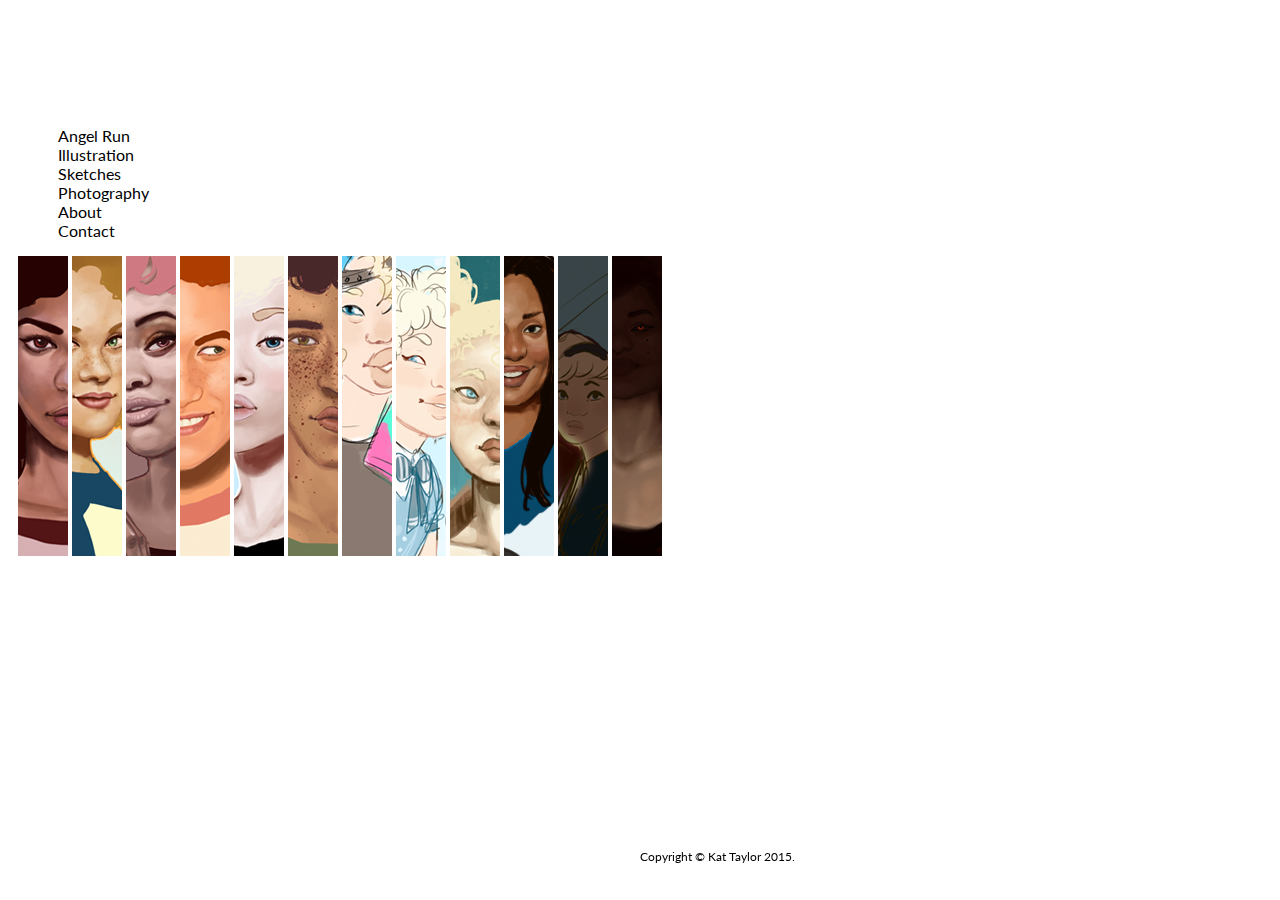
<file: angelRun.html>
<!DOCTYPE html>
<html lang="en">
<head>
	<meta charset="utf-8" />
	<title>Kat Atomic Art</title>

	<!-- Stylesheet -->
	<link rel="stylesheet" href="css/styles.css" />	
	<link href="https://fontastic.s3.amazonaws.com/XXExbcXDnh7RH5Q6Yg86s7/icons.css" rel="stylesheet">
	<link 

	<link href='https://fonts.googleapis.com/css?family=Lato' rel='stylesheet' type='text/css'>
	
</head>
<body>

<a href="index.html"><p class="icon-atom"></p></a>

<nav role='navigation'>
  <ul>
    <li><a href="angelRun.html">Angel Run</a></li>
    <li><a href="illustration.html">Illustration</a></li>
    <li><a href="sketches.html">Sketches</a></li>
    <li><a href="photography.html">Photography</a></li>
    <li><a href="about.html">About</a></li>
    <li><a href="contact.html">Contact</a></li>
  </ul>
</nav>  

<div class="angelRunImg">
	<img src="img/angelRun/thumbDark.png">
	<img src="img/angelRun/thumbAir.png">
	<img src="img/angelRun/thumbFire.png">
	<img src="img/angelRun/thumbHeart.png">
	<img src="img/angelRun/thumbLight.png">
	<img src="img/angelRun/thumbFlower.png">
	<img src="img/angelRun/thumb90.png">
	<img src="img/angelRun/thumbBirthday.png">
	<img src="img/angelRun/thumbCera.png">
	<img src="img/angelRun/thumbparents.png">
	<img src="img/angelRun/thumbRain.png">
	<img src="img/angelRun/thumbDae.png">
</div>











	
	
	<!-- Scripts -->








<div class="footer">
            <p>Copyright &#169; Kat Taylor 2015.</p>
        </div>

</body>
</html>
</file>
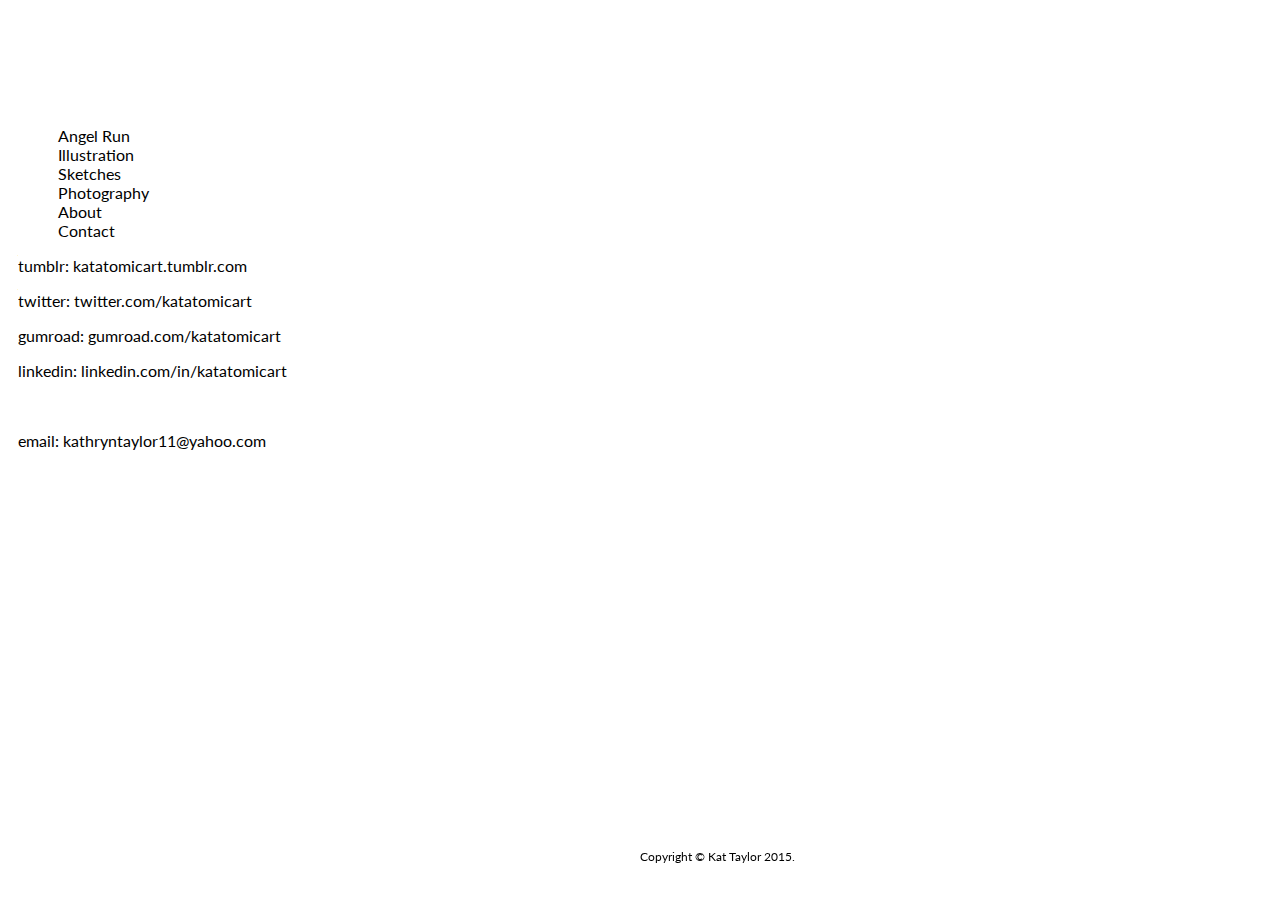
<file: contact.html>
<!DOCTYPE html>
<html lang="en">
<head>
	<meta charset="utf-8" />
	<title>Kat Atomic Art</title>

	<!-- Stylesheet -->
	<link rel="stylesheet" href="css/styles.css" />	
	<link href="https://fontastic.s3.amazonaws.com/XXExbcXDnh7RH5Q6Yg86s7/icons.css" rel="stylesheet">
	<link 

	<link href='https://fonts.googleapis.com/css?family=Lato' rel='stylesheet' type='text/css'>
	
</head>
<body>

<a href="index.html"><p class="icon-atom"></p></a>


<nav role='navigation'>
  <ul>
    <li><a href="angelRun.html">Angel Run</a></li>
    <li><a href="illustration.html">Illustration</a></li>
    <li><a href="sketches.html">Sketches</a></li>
    <li><a href="photography.html">Photography</a></li>
    <li><a href="about.html">About</a></li>
    <li><a href="contact.html">Contact</a></li>
  </ul>
</nav>  


<p>tumblr: katatomicart.tumblr.com</p>
<p>twitter: twitter.com/katatomicart</p>
<p>gumroad: gumroad.com/katatomicart</p>
<p>linkedin: linkedin.com/in/katatomicart</p>
<br>
<p>email: kathryntaylor11@yahoo.com</p>

	
	
	<!-- Scripts -->





<div class="footer">
            <p>Copyright &#169; Kat Taylor 2015.</p>
        </div>

</body>
</html>
</file>
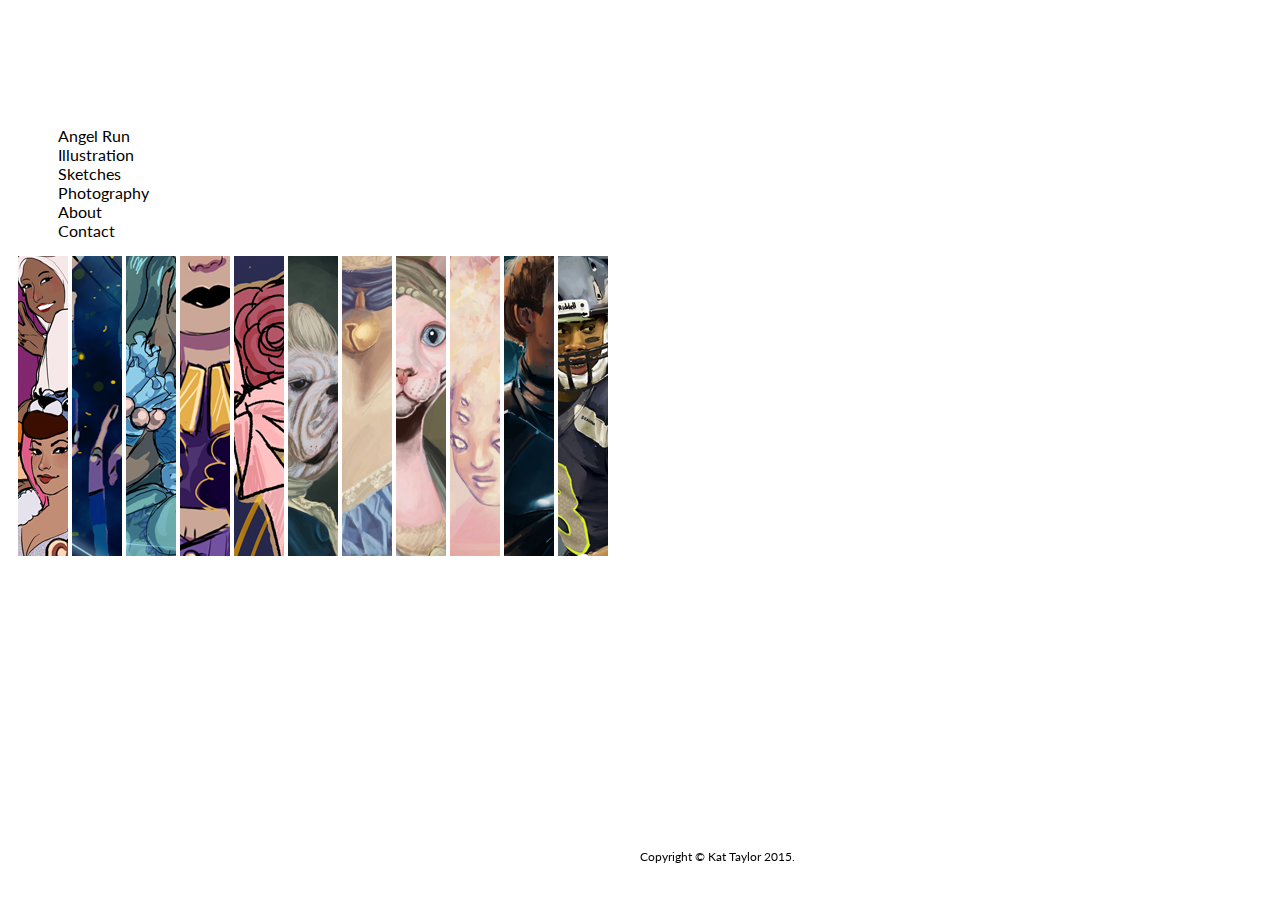
<file: illustration.html>
<!DOCTYPE html>
<html lang="en">
<head>
	<meta charset="utf-8" />
	<title>Kat Atomic Art</title>

	<!-- Stylesheet -->
	<link rel="stylesheet" href="css/styles.css" />	
	<link href="https://fontastic.s3.amazonaws.com/XXExbcXDnh7RH5Q6Yg86s7/icons.css" rel="stylesheet">
	<link 

	<link href='https://fonts.googleapis.com/css?family=Lato' rel='stylesheet' type='text/css'>
	
</head>
<body>

<a href="index.html"><p class="icon-atom"></p></a>

<nav role='navigation'>
  <ul>
    <li><a href="angelRun.html">Angel Run</a></li>
    <li><a href="illustration.html">Illustration</a></li>
    <li><a href="sketches.html">Sketches</a></li>
    <li><a href="photography.html">Photography</a></li>
    <li><a href="about.html">About</a></li>
    <li><a href="contact.html">Contact</a></li>
  </ul>
</nav>  

<div class="illusImg">
	<img src="img/illus/thumbBB.png">
	<img src="img/illus/thumbAquarius.png">
	<img src="img/illus/thumbCapricorn.png">
	<img src="img/illus/thumbSaggi.png">
	<img src="img/illus/thumbScorp.png">
	<img src="img/illus/thumbBulldog.png">
	<img src="img/illus/thumbPersian.png">
	<img src="img/illus/thumbSphynx.png">
	<img src="img/illus/thumbHalo.png">
	<img src="img/illus/thumbRaleigh.png">
	<img src="img/illus/thumbRuss.png">
</div>

	
	
	<!-- Scripts -->








<div class="footer">
            <p>Copyright &#169; Kat Taylor 2015.</p>
        </div>

</body>
</html>
</file>
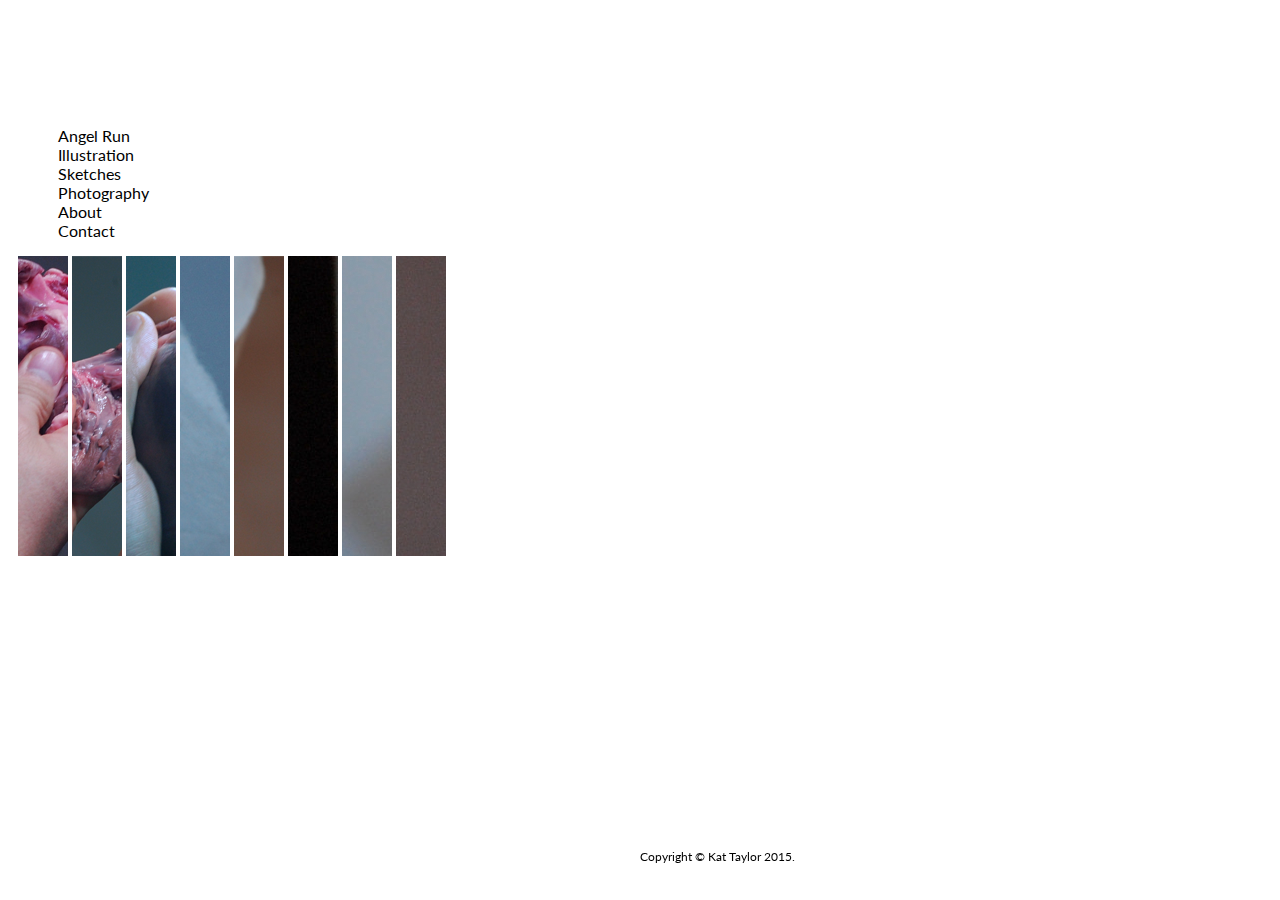
<file: photography.html>
<!DOCTYPE html>
<html lang="en">
<head>
	<meta charset="utf-8" />
	<title>Kat Atomic Art</title>

	<!-- Stylesheet -->
	<link rel="stylesheet" href="css/styles.css" />	
	<link href="https://fontastic.s3.amazonaws.com/XXExbcXDnh7RH5Q6Yg86s7/icons.css" rel="stylesheet">
	<link 

	<link href='https://fonts.googleapis.com/css?family=Lato' rel='stylesheet' type='text/css'>
	
</head>
<body>

<a href="index.html"><p class="icon-atom"></p></a>


<nav role='navigation'>
  <ul>
    <li><a href="angelRun.html">Angel Run</a></li>
    <li><a href="illustration.html">Illustration</a></li>
    <li><a href="sketches.html">Sketches</a></li>
    <li><a href="photography.html">Photography</a></li>
    <li><a href="about.html">About</a></li>
    <li><a href="contact.html">Contact</a></li>
  </ul>
</nav>


<div class="photosImg">
	<img src="img/photos/thumb1.png">
	<img src="img/photos/thumb2.png">
	<img src="img/photos/thumb3.png">
	<img src="img/photos/thumb4.png">
	<img src="img/photos/thumb5.png">
	<img src="img/photos/thumb6.png">
	<img src="img/photos/thumb7.png">
	<img src="img/photos/thumb8.png">
</div>


	
	
	<!-- Scripts -->

  



<div class="footer">
            <p>Copyright &#169; Kat Taylor 2015.</p>
        </div>

</body>
</html>
</file>
<file: css/styles.css>
/* Stylesheet */

/* Body */


body {
  padding: 10px;
  margin-top: 100px;
  font-family: 'Lato', sans-serif;
}

p.icon-atom {
	margin-left: 63px;
}

.angelRunImg {

}

/* Fonts */


/* Link Styling on Nav */


ul {
  list-style-type: none;
}

a {
	text-decoration: none;
}

a:link {
  color: #000;
}

a:visited {
  color: #000;
}

a:active {
  color: #3388dd;
}

a:hover {
  color: #3388dd;
}



/* Footer */

div.footer {
	position: fixed;
 	top: 93%;
 	left: 50%;
 	width: 100%;
 	font-size: .75em;
}
</file>
